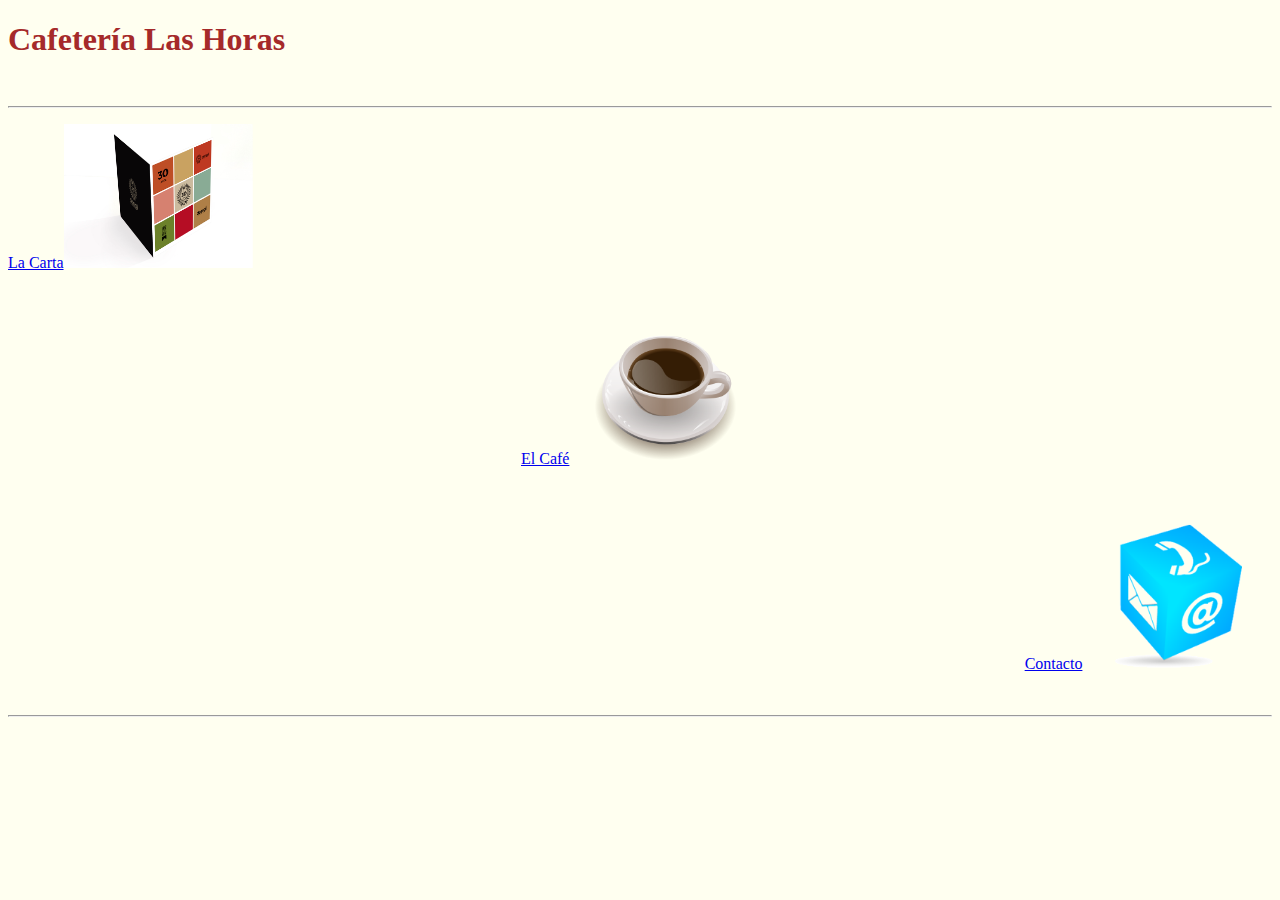
<file: index.html>
<!--Elaborado por:Diana Fajardo-->
<!DOCTYPE html>
<html lang="es">
<head>
    <meta charset="UTF-8">
    <meta name="viewport" content="width=device-width, initial-scale=1.0">
    <meta http-equiv="X-UA-Compatible" content="ie=edge">
    <link rel="stylesheet" href="css/lashoras.css">
    <title>Cafetería Las Horas</title>
</head>
<body>
    <div id="pagPrin">
        <h1 calss="AlignCentro">Cafetería Las Horas</h1>
        <br>
        <hr>
        <p class="AlignIzda"><a href="carta.html">La Carta<img width="15%" src="img/carta.png" alt="¿La carta?"></a></p>
        <br>
        <p class="AlignCentro"><a href="cafe.html">El Café<img width="15%" src="img/cafe.png" alt="¿Y el café?"> </a></p>
        <br>
        <p class="AlignDrecha"><a href="contacto.html">Contacto<img width="15%" src="img/contacto.png" alt="img not found"></a></p>
        <br>
        <hr>
    </div>
</body>
</html>
</file>
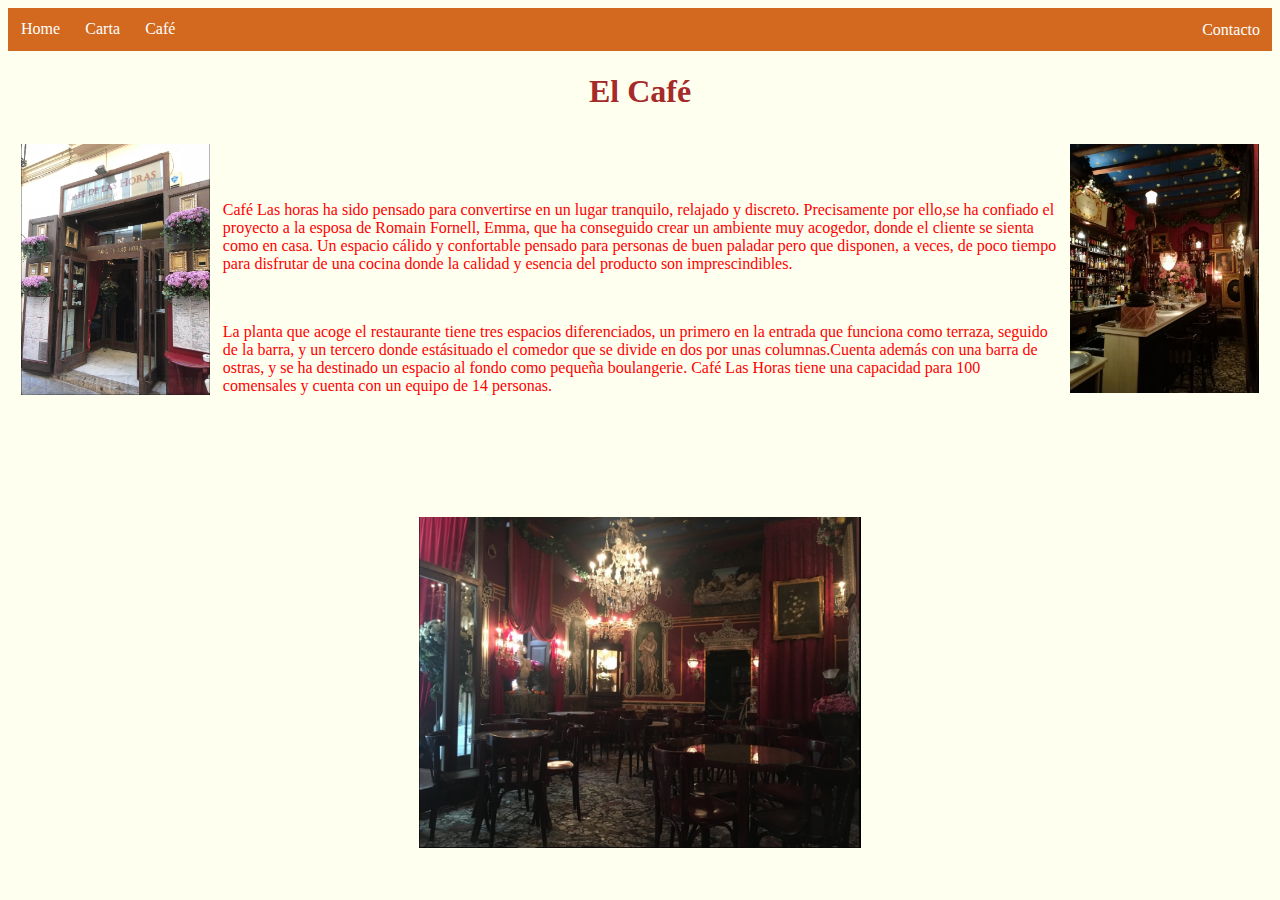
<file: cafe.html>
<!--Elaborado por:Diana Fajardo-->
<!DOCTYPE html>
<html lang="es">
<head>
    <meta charset="UTF-8">
    <meta name="viewport" content="width=device-width, initial-scale=1.0">
    <meta http-equiv="X-UA-Compatible" content="ie=edge">
    <link rel="stylesheet" href="css/lashoras.css">
    <title>El café</title></head>
<body>
        <nav>
                <ul>
                    <li><a href="index.html">Home</a></li>
                    <li><a href="carta.html">Carta</a></li>
                    <li><a href="cafe.html">Café</a></li>
                    <li class="contacto"><a href="contacto.html">Contacto</a></li>
                </ul>
            </nav>
    <div id="cafe">
        <h1 class="AlignCentro">El Café</h1>
       
        <img class="rgh" width="15%" src="img/horasEntrada.PNG" alt="not found" title="Entrada">    
        <img class="lgh" src="img/horasBarra.PNG" width="15%" alt="not found"title="Barra">
        <br><br><br>
        <p>

            Café Las horas ha sido pensado para convertirse en un lugar tranquilo, relajado y discreto. Precisamente por ello,se ha confiado el proyecto a 
            la esposa de Romain Fornell, Emma, que ha conseguido crear un ambiente muy acogedor, donde el cliente se sienta como en casa. Un espacio cálido y
        confortable pensado para personas de buen paladar pero que disponen, a veces, de poco tiempo para disfrutar de una cocina donde la calidad y
    esencia del producto son imprescindibles.</p>
    <br>
    <p>La planta que acoge el restaurante tiene tres espacios diferenciados, un primero en la entrada que funciona como terraza, seguido de la barra, y un 
        tercero donde estásituado el comedor que se divide en dos por unas columnas.Cuenta además con una barra de ostras, y se ha destinado un espacio 
        al fondo como pequeña boulangerie. Café Las Horas tiene una capacidad para 100 comensales y cuenta con un equipo de 14 personas.</p>
    </div>
    <br><br><br><br><br>
    <div>
        <p class="AlignCentro">
            <img src="img/horasComedor1.PNG" width="35%" alt="not found" title="Comedor">
            

        </p>
    </div>
</body>
</html>
</file>
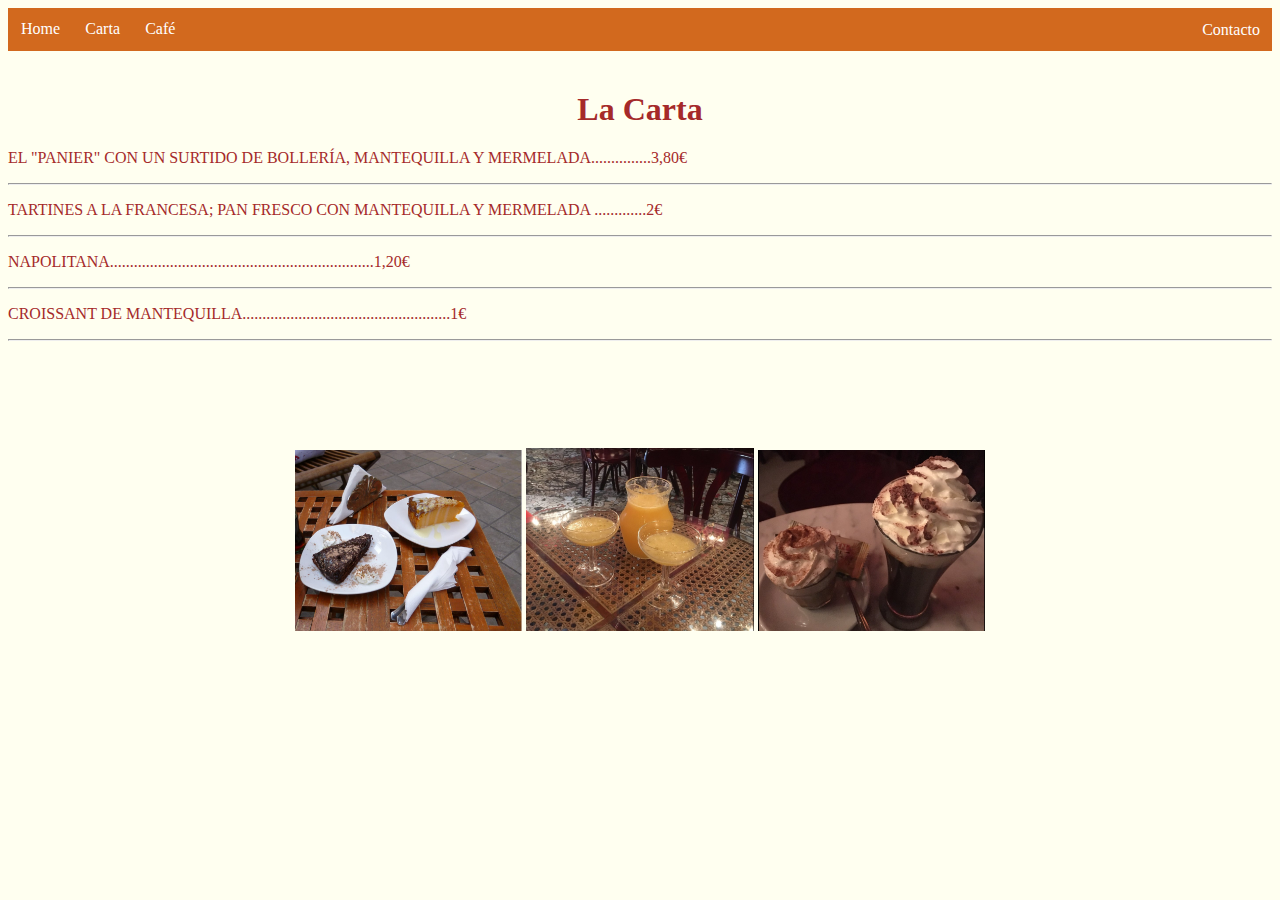
<file: carta.html>
<!--Elaborado por:Diana Fajardo-->
<!DOCTYPE html>
<html lang="es">
<head>
    <meta charset="UTF-8">
    <meta name="viewport" content="width=device-width, initial-scale=1.0">
    <meta http-equiv="X-UA-Compatible" content="ie=edge">
    <link rel="stylesheet" href="css/lashoras.css">
    <title>Carta</title></head>
<body>
    <nav class="color">
        <ul>
            <li><a href="index.html">Home</a></li>
            <li><a href="carta.html">Carta</a></li>
            <li><a href="cafe.html">Café</a></li>
            <li class="contacto"><a href="contacto.html">Contacto</a></li>
        </ul>
    </nav>
    <br>
    <div id="carta" class="clear">
        <h1 class="AlignCentro">La Carta</h1>
        <p>EL "PANIER" CON UN SURTIDO DE BOLLERÍA, MANTEQUILLA Y MERMELADA...............3,80€</p>
        <hr>
        <p>TARTINES A LA FRANCESA; PAN FRESCO CON MANTEQUILLA Y MERMELADA .............2€</p>
        <hr>
        <p>NAPOLITANA..................................................................1,20€</p>
        <hr>
        <p>CROISSANT DE MANTEQUILLA....................................................1€</p>
        <hr>

    </div>
    <br><br>    
    <div id="imagenesCarta">
        <p class="AlignCentro">
            <img src="img/Carta1.PNG" width="20%" alt="img not found">
            <img src="img/Carta3.PNG" width="20%" alt="img not found">
            <img src="img/Carta2.PNG" width="20%" alt="img not found">
        </p>

    </div>
</body>
</html>
</file>
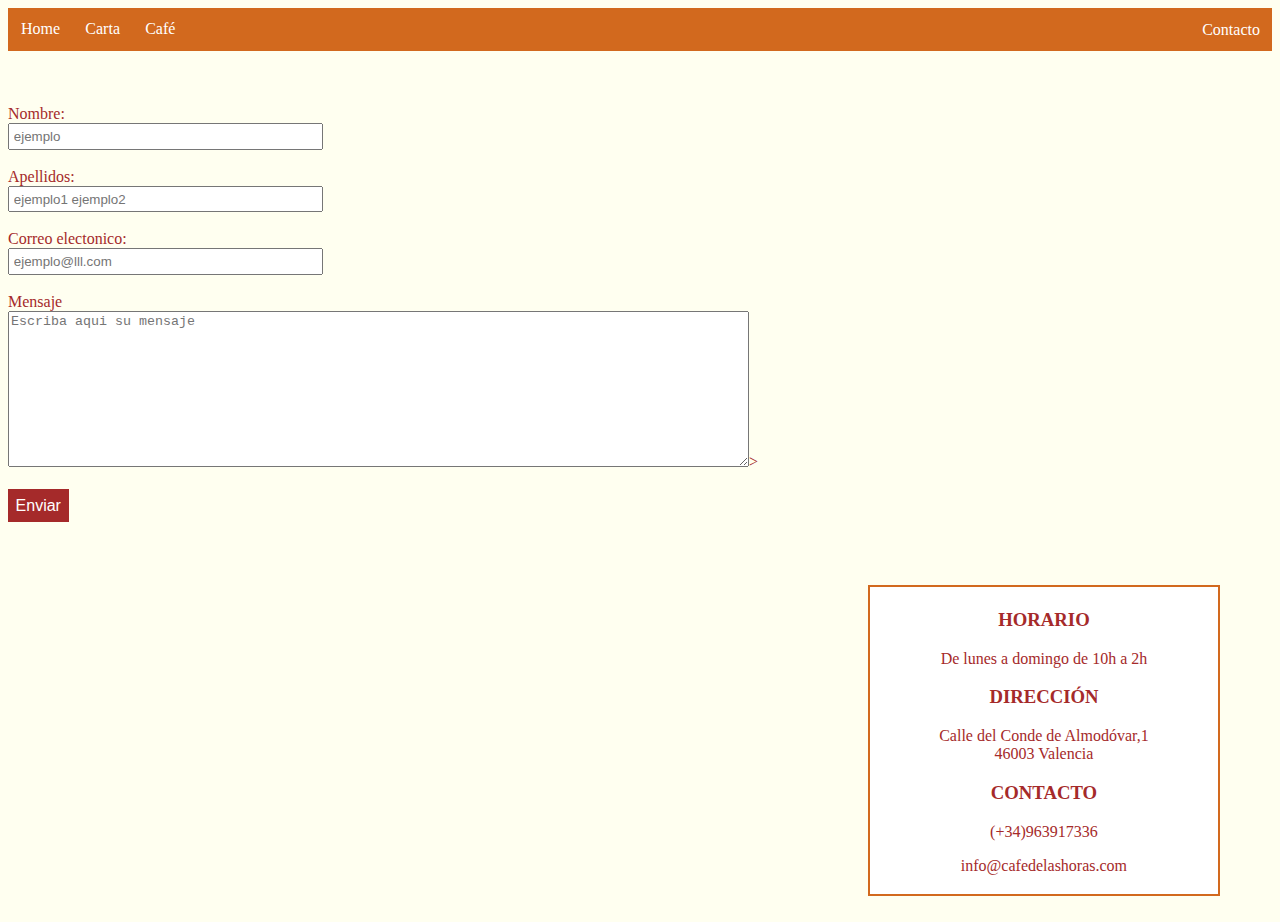
<file: contacto.html>
<!--Elaborado por:Diana Fajardo-->
<!DOCTYPE html>
<html lang="es">
<head>
    <meta charset="UTF-8">
    <meta name="viewport" content="width=device-width, initial-scale=1.0">
    <meta http-equiv="X-UA-Compatible" content="ie=edge">
    <link rel="stylesheet" href="css/lashoras.css">
    <title>Contacto</title>
</head>
<body>
    <nav>
         <ul>
            <li><a href="index.html">Home</a></li>
            <li><a href="carta.html">Carta</a></li>
            <li><a href="cafe.html">Café</a></li>
             <li class="contacto"><a href="contacto.html">Contacto</a></li>
        </ul>
    </nav>
    <br><br> <br> 
    <!--Formulario izquierda-->
    <form method="POST">
        <label for="nombre">Nombre:</label><br>
        <input type="text" id="nombre" name="nombre" placeholder="ejemplo">
        <br><br>
        <label for="apellidos">Apellidos:</label><br>
        <input type="text" id="apellidos" name="apellidos" placeholder="ejemplo1 ejemplo2">
        <br><br>
        <label for="email">Correo electonico:</label><br>
        <input type="email" id="email" name="email" placeholder="ejemplo@lll.com">
        <br><br>
        <label for="mensaje">Mensaje</label><br>
        <textarea name="mensaje" cols="90" rows="10" placeholder="Escriba aqui su mensaje"></textarea>>
        <br><br>
        <button type="submit" value="Enviar" name="Enviar">Enviar</button>
    
    </form> 
<!--Dirección y mapa de la deecha-->
<div id="datos">
        <div>
                <iframe src="https://www.google.com/maps/embed?pb=!1m14!1m8!1m3!1d24635.866467224343!2d-0.375141!3d39.481!3m2!1i1024!2i768!4f13.1!3m3!1m2!1s0xd604f52c6fdb7e3%3A0xf42b751004c2f189!2sCalle+del+Conde+de+Almodovar%2C+1%2C+46003+Valencia%2C+Espa%C3%B1a!5e0!3m2!1ses!2sus!4v1540836798169"
                 width="600" height="450" frameborder="0" style="border:0" allowfullscreen></iframe>
    
        </div>
    <div class="cuadro">
        <h3>HORARIO</h3>
        <p>De lunes a domingo de 10h a 2h</p>
        <h3>DIRECCIÓN</h3>
        <p>Calle del Conde de Almodóvar,1<br>
        46003 Valencia</p>
        <h3>CONTACTO</h3>
        <p>(+34)963917336</p>
        <p>info@cafedelashoras.com</p>
    </div>
    <br>

</div>
</body>
</html>
</file>
<file: css/lashoras.css>
/*********************Estilos generales*******************************/
body{
    background-color: ivory;
    color:brown;
    font-family:"Georgia",Georgia,serif;
}
.clear{
    clear:both;
}
ul{
    list-style-type:none;
    background-color: chocolate;
    overflow: hidden;
    margin:0;
    padding:0;
}
li{
    float:left;   
    background-color: chocolate;
    padding: 1%;
    display:block;
}
li a{
    color:white;
    text-align: center;
    text-decoration: none;
    padding:1%;
    
}
li:hover{
    background-color: brown;
}
.contacto{
    float:right;
}

/************************Estilo del índice******************************/
.AlignIzda{
    text-align: left;
}
.AlignCentro{
    text-align: center;
}
.AlignDrecha{
    text-align: right;
}

/*******************************Estilo carta*****************************/
#imagenesCarta{
    margin:5%;
}


/*******************************Estilo cafe*****************************/
#cafe p{
    color:red;
}
.rgh{
    float:left;
    margin:1%;
}
.lgh{
    float:right;
    margin:1%;
}



/********************************Estilo contacto*******************************/
form{
    width:60%;
    float:left;
}
input{
    width:40%;
    padding:0.5%;
}
button{
    padding:1%;
    background-color: brown;
    color:white;
    border:none;
    font-size:16px;
    cursor:pointer;
}
#datos{
    float:right;
    width:30%;
    margin:2%;
    padding:0%;
    text-align: center;
}
.cuadro{
    border: 2px solid chocolate;
    padding:1%;
    background-color: WHITE;
    width:90%;
    float:left;
}
</file>
